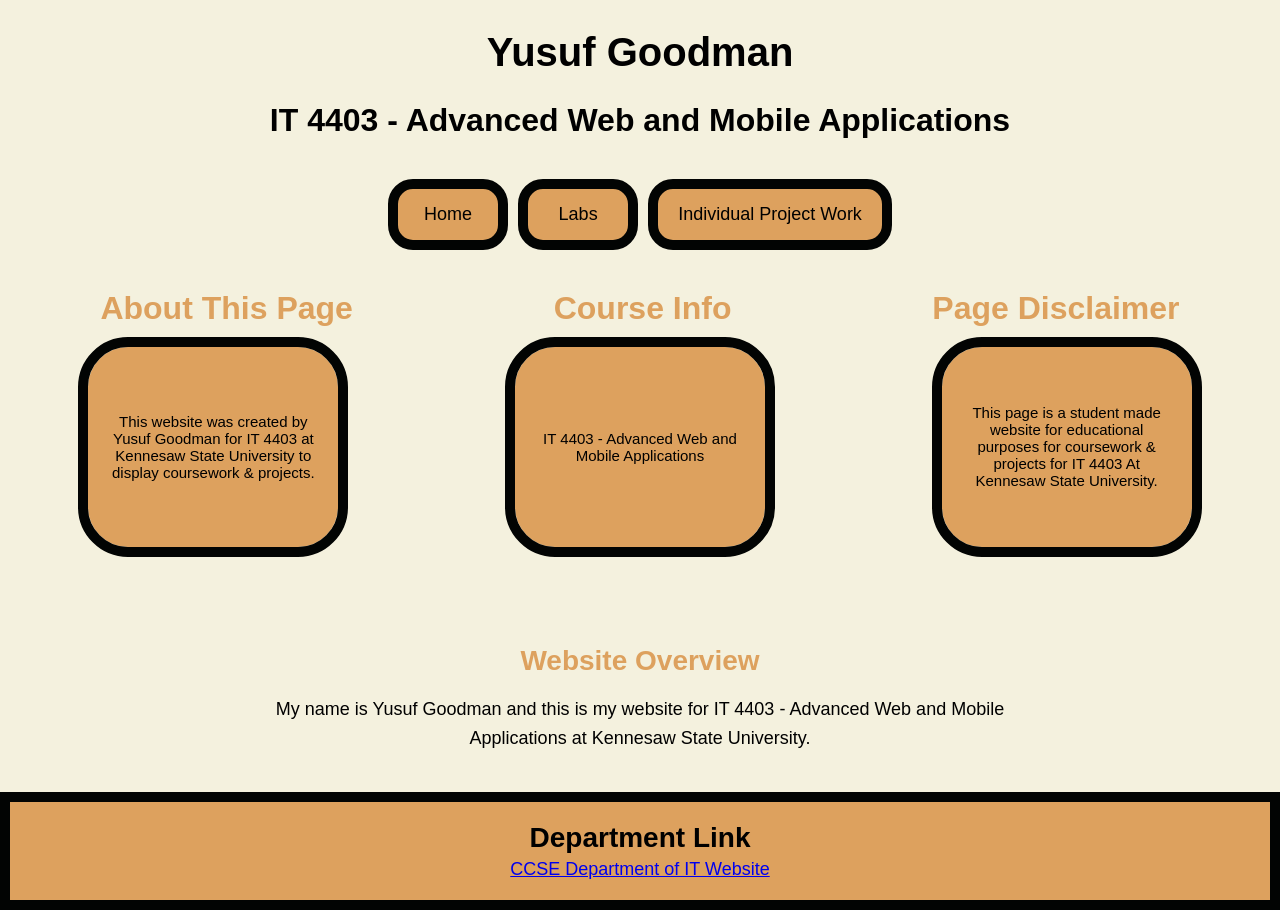
<file: index.html>
<!DOCTYPE html>
<html lang="en">
<head>
    <meta charset="UTF-8">
    <title>IT 4403 - Advanced Web and Mobile Applications</title>
    <link rel="stylesheet" href="style.css">
</head>
<body>

    <div class="page-content">
        <h1>Yusuf Goodman</h1>
        <h2>IT 4403 - Advanced Web and Mobile Applications</h2>

        <div class="nav">
            <a href="index.html"><button>Home</button></a>
            <a href="labs.html"><button>Labs</button></a>
        <a href="exercises.html"><button>Individual Project Work</button></a>
        </div>

        <div class="section-titles">
            <div>About This Page</div>
            <div>Course Info</div>
            <div>Page Disclaimer</div>
        </div>

        <div class="content">
            <div class="box">
               
                <p>
                    This website was created by Yusuf Goodman for IT 4403 at Kennesaw State University to display coursework & projects.
                </p>
            </div>

            <div class="box">
                <p>
                    IT 4403 - Advanced Web and Mobile Applications
                </p>
            </div>

            <div class="box">
                
                <p>
                    This page is a student made website for educational purposes for coursework & projects for IT 4403 At Kennesaw State University.
                   
                </p>
            </div>
        </div>

        
        <div class="site-overview">
            <h3>Website Overview</h3>
            <p>
                My name is Yusuf Goodman and this is my website for IT 4403 - Advanced Web and Mobile Applications at Kennesaw State University.
            </p>
        </div>
    </div>

    <footer>
        <h3>Department Link</h3>
        <p> <a href="https://campus.kennesaw.edu/colleges-departments/ccse/academics/information-technology/index.php">CCSE Department of IT Website</a> </p>
    </footer>

</body>
</html>
</file>
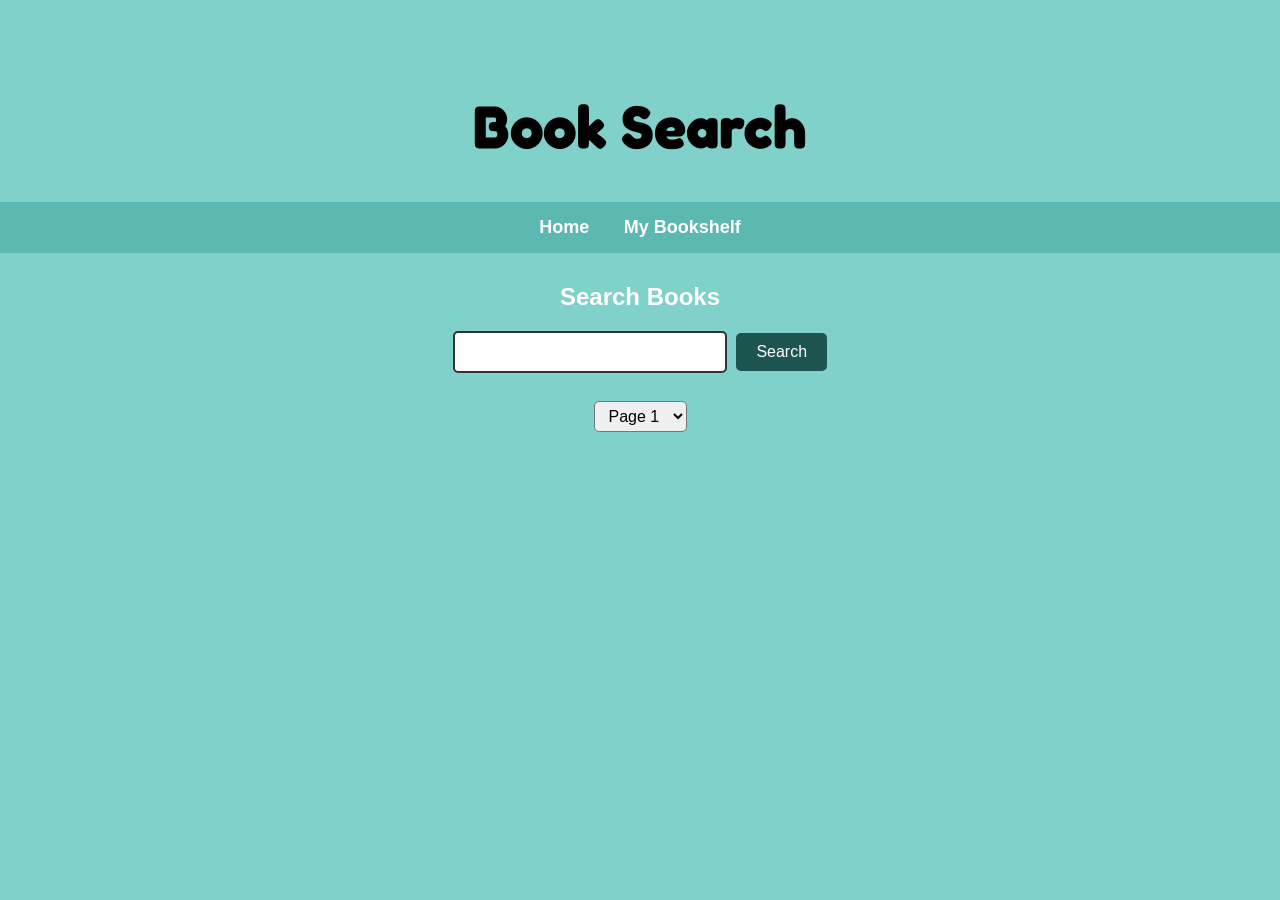
<file: BSearch.html>
<!DOCTYPE html>
<html>
<head>
    <link href="https://fonts.googleapis.com/css2?family=Fredoka+One&display=swap" rel="stylesheet">
    <link rel="stylesheet" href="Book.css">
    <title>Book Search</title>
</head>
<body>
    <h1>Book Search</h1>
    <nav>
        <a href="BSearch.html">Home</a>
        <a href="Bookshelf.html">My Bookshelf</a>
    </nav>

    <h2>Search Books</h2>
    <input type="text" id="search">
    <button onclick="searchBooks()">Search</button>

    <br><br>

    <select id="pageSelect" onchange="searchBooks()">
        <option value="0">Page 1</option>
        <option value="10">Page 2</option>
        <option value="20">Page 3</option>
        <option value="30">Page 4</option>
        <option value="40">Page 5</option>
        <option value="50">Page 6</option>
    </select>

    <div id="results"></div>

    <script>
        function searchBooks() {
            let query = document.getElementById("search").value;
            let startIndex = document.getElementById("pageSelect").value;

            
            let apiKey = "AIzaSyBGnRdJBqQXwTR8MjmfEzqYfvdrjNiGKMg";

            fetch("https://www.googleapis.com/books/v1/volumes?q=" + query +
                  "&startIndex=" + startIndex + "&maxResults=10&key=" + apiKey)
                .then(res => res.json())
                .then(data => {
                    let results = document.getElementById("results");
                    results.innerHTML = "";

                    if (!data.items) {
                        results.innerHTML = "No results found";
                        return;
                    }

                    data.items.forEach(function(book) {
                        let title = book.volumeInfo.title;
                        let id = book.id;
                        let img = book.volumeInfo.imageLinks ? book.volumeInfo.imageLinks.thumbnail : "";

                        results.innerHTML += "<div>";
                        results.innerHTML += "<a href='Details.html?id=" + id + "'><h3>" + title + "</h3></a>";
                        if (img != "") results.innerHTML += "<img src='" + img + "'>";
                        results.innerHTML += "</div><hr>";
                    });
                });
        }
    </script>
</body>
</html>
</file>
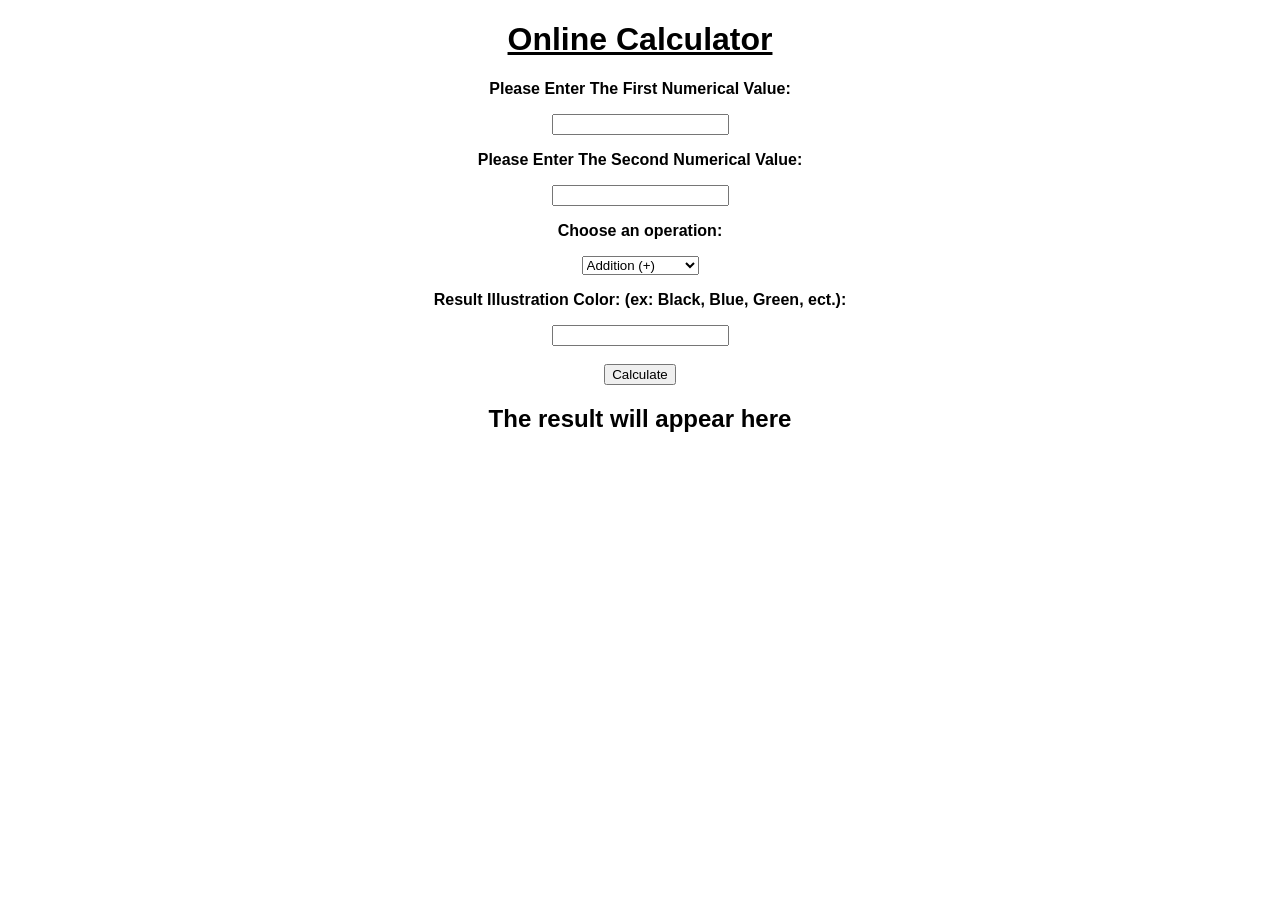
<file: Calculation.html>
<!DOCTYPE html>
<html>
<head>
    <title>Basic jQuery Calculator</title>

    <script src="https://code.jquery.com/jquery-3.6.0.min.js"></script>

  
</head>

<body>

<h1>Online Calculator</h1>

<div>


<style>

body {
    background-color: f4f1de;
    font-family: Arial, Arial, Helvetica, sans-serif;
    text-align: center;
    font-weight: bold;
}

h1 {

    text-align: center;
    font-size: 80 px;
    text-decoration: underline;

}

#calculatorBox {
    background-color: #dda15e;
    width: 400px;
    margin: 40px auto;
    padding: 20px;
    border-radius: 10px;
    box-shadow: 0px 4px 8px gray;
}






</style>

<p>Please Enter The First Numerical Value:</p>
<input type="text" id="num1">

<p>Please Enter The Second Numerical Value:</p>
<input type="text" id="num2">

<p>Choose an operation:</p>
<select id="operation">
    <option value="+">Addition (+)</option>
    <option value="-">Subtraction (-)</option>
    <option value="*">Multiplication (*)</option>
    <option value="/">Division (/)</option>
</select>

<p> Result Illustration Color: (ex: Black, Blue, Green, ect.):</p>
<input type="text" id="color">

<br><br>

<button id="button">Calculate</button>

<h2 id="result">The result will appear here</h2>

</body>

  <script>
    $(document).ready(function() {

        $("#button").click(function() {

            var number1 = parseFloat($("#num1").val());
            var number2 = parseFloat($("#num2").val());
            var operation = $("#operation").val();
            var color = $("#color").val();

            var answer;

            if (operation == "+") {
                answer = number1 + number2;
            }
            else if (operation == "-") {
                answer = number1 - number2;
            }
            else if (operation == "*") {
                answer = number1 * number2;
            }
            else if (operation == "/") {
                if (number2 == 0) {
                    answer = "According to mathematical rules you can't divide by 0 the result would be undefined.";
                }
                else {
                    answer = number1 / number2;
                }
            }

            $("#result").text("The result is: " + answer);
            $("#result").css("color", color);

        });

    });
    </script>
    </div>
</html>
</file>
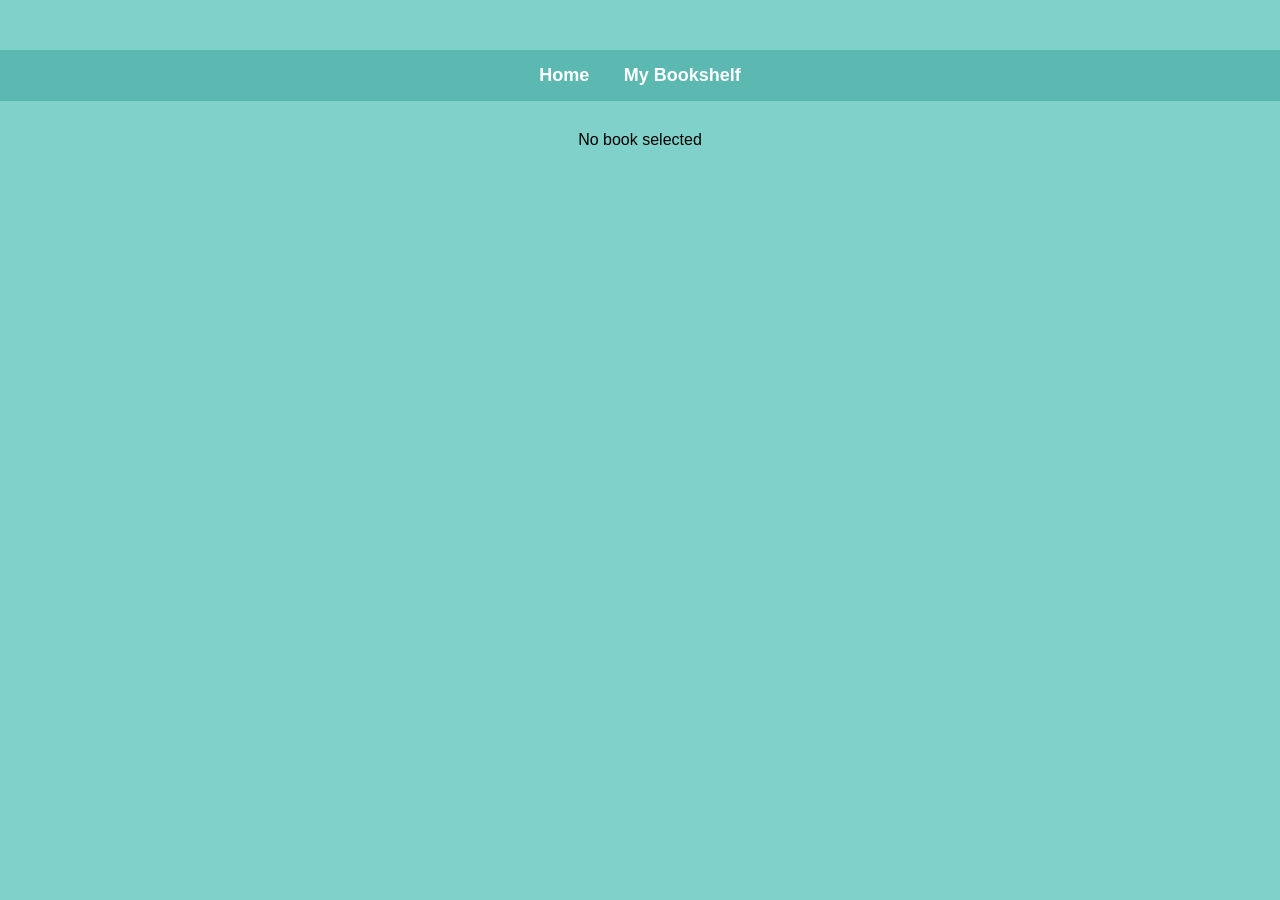
<file: Details.html>
<!DOCTYPE html>
<html>
<head>
    <link href="https://fonts.googleapis.com/css2?family=Fredoka+One&display=swap" rel="stylesheet">
    <link rel="stylesheet" href="Book.css">
    <title>Book Details</title>
</head>
<body>
    <nav>
        <a href="BSearch.html">Home</a>
        <a href="Bookshelf.html">My Bookshelf</a>
    </nav>

    <div id="book-details">
        <h1 id="book-title"></h1>
        <img id="book-img" src="">
        <p><strong>Author:</strong> <span id="book-authors"></span></p>
        <p><strong>Publisher:</strong> <span id="book-publisher"></span></p>
        <p><strong>Price:</strong> <span id="book-price"></span></p>
        
        <h3>Brief Description:</h3>
        <p id="book-description"></p>
    </div>

    <script>
        const urlParams = new URLSearchParams(window.location.search);
        const bookId = urlParams.get('id');
        const apiKey = "AIzaSyBGnRdJBqQXwTR8MjmfEzqYfvdrjNiGKMg";

        if (!bookId) {
            document.getElementById("book-details").innerHTML = "No book selected";
        } else {
            fetch("https://www.googleapis.com/books/v1/volumes/" + bookId + "?key=" + apiKey)
                .then(res => res.json())
                .then(book => {
                    let title = book.volumeInfo.title || "No title";
                    let authors = book.volumeInfo.authors ? book.volumeInfo.authors.join(", ") : "Unknown";
                    let publisher = book.volumeInfo.publisher || "Unknown";
                    let description = book.volumeInfo.description || "No description";
                    let img = book.volumeInfo.imageLinks ? book.volumeInfo.imageLinks.thumbnail : "";
                    let price = book.saleInfo && book.saleInfo.listPrice ? "$" + book.saleInfo.listPrice.amount : "N/A";
                    document.getElementById("book-title").innerText = title;
                    document.getElementById("book-authors").innerText = authors;
                    document.getElementById("book-publisher").innerText = publisher;
                    document.getElementById("book-img").src = img;
                    document.getElementById("book-description").innerText = description;
                    document.getElementById("book-price").innerText = price;
                });
        }
    </script>
</body>
</html>
</file>
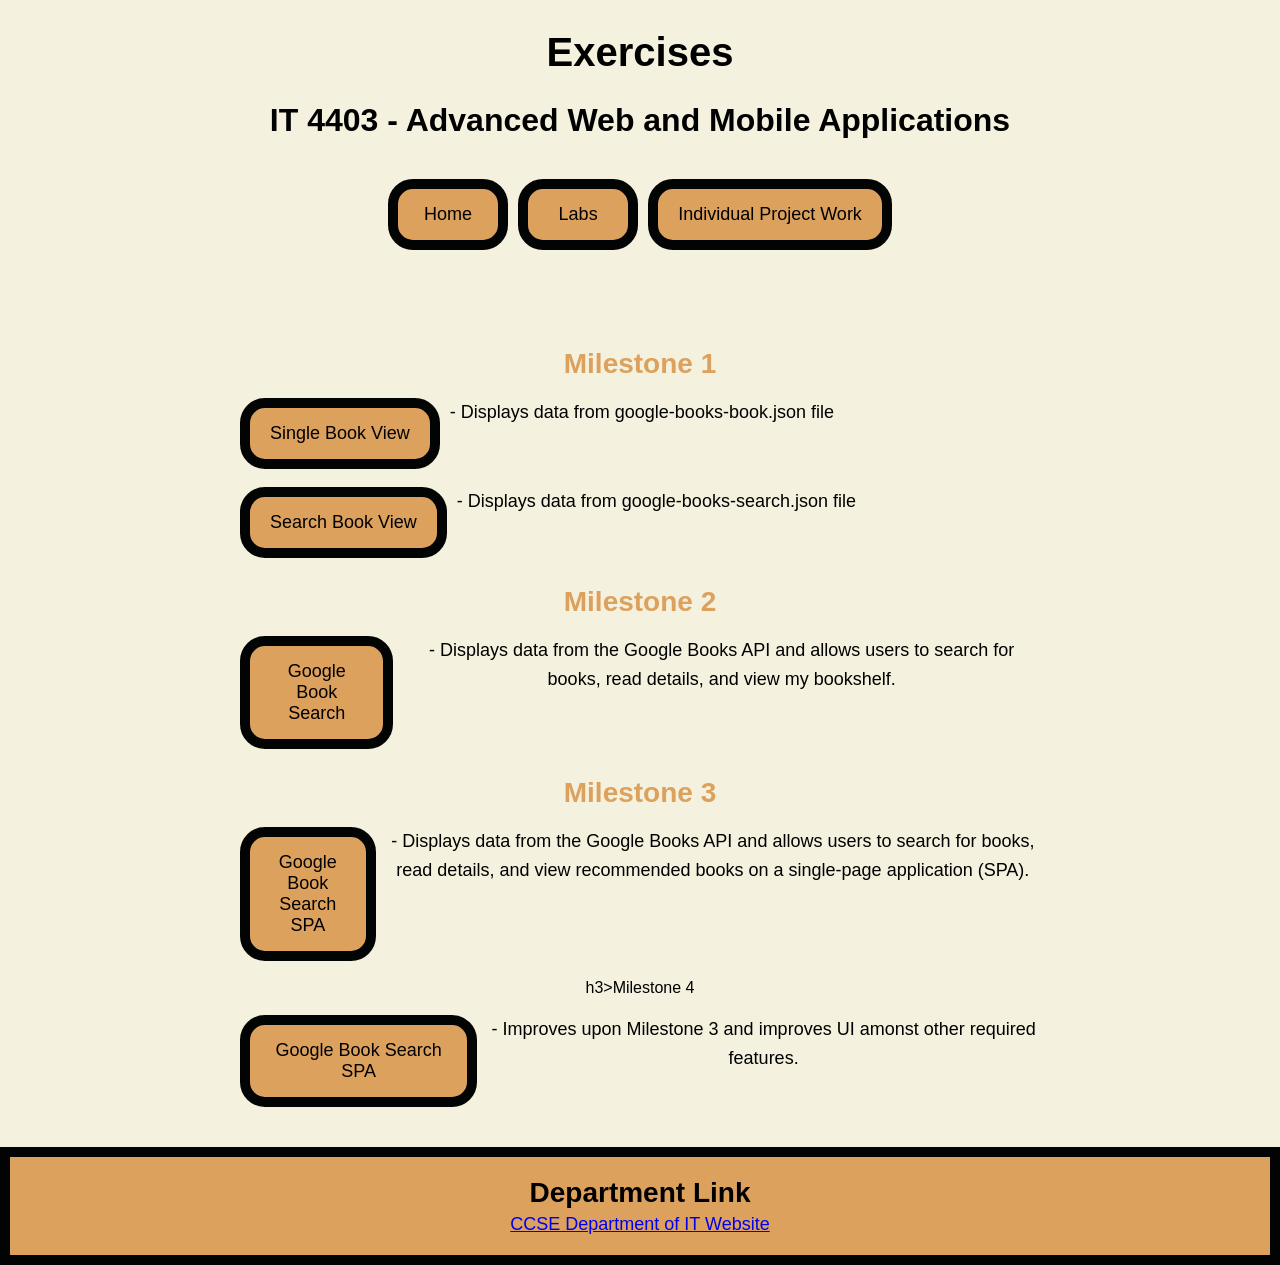
<file: exercises.html>
<!DOCTYPE html>
<html lang="en">
<head>
    <meta charset="UTF-8">
    <title>Exercises - IT 4403</title>
    <link rel="stylesheet" href="style.css">
</head>
<body>

    <div class="page-content">
        <h1>Exercises</h1>
        <h2>IT 4403 - Advanced Web and Mobile Applications</h2>

        <div class="nav">
            <a href="index.html"><button>Home</button></a>
            <a href="labs.html"><button>Labs</button></a>
            <a href="exercises.html"><button>Individual Project Work</button></a>
        </div>

        <div class="site-overview">
            <h3>Milestone 1</h3>
            <div class="book-buttons">
                <p><a href="singlebook.html"><button>Single Book View</button></a> - Displays data from google-books-book.json file</p>
                <p><a href="BookSearch.html"><button>Search Book View</button></a> - Displays data from google-books-search.json file</p>
            </div>
            
            <h3>Milestone 2</h3>
            <div class="book-buttons">
                <p><a href="BSearch.html"><button>Google Book Search</button></a> - Displays data from the Google Books API and allows users to search for books, read details, and view my bookshelf.</p>
            </div>

            <h3>Milestone 3</h3>
            <div class="book-buttons">
                <p><a href="BookSearchSPA.html"><button>Google Book Search SPA</button></a> - Displays data from the Google Books API and allows users to search for books, read details, and view recommended books on a single-page application (SPA).</p>
            </div>

            h3>Milestone 4</h3>
            <div class="book-buttons">
                <p><a href="M4Bsearch.html"><button>Google Book Search SPA</button></a> - Improves upon Milestone 3 and improves UI amonst other required features.</p>
            </div>
        </div>
        
    </div>

    <footer>
        <h3>Department Link</h3>
        <p><a href="https://campus.kennesaw.edu/colleges-departments/ccse/academics/information-technology/index.php">CCSE Department of IT Website</a></p>
    </footer>

</body>
</html>
</file>
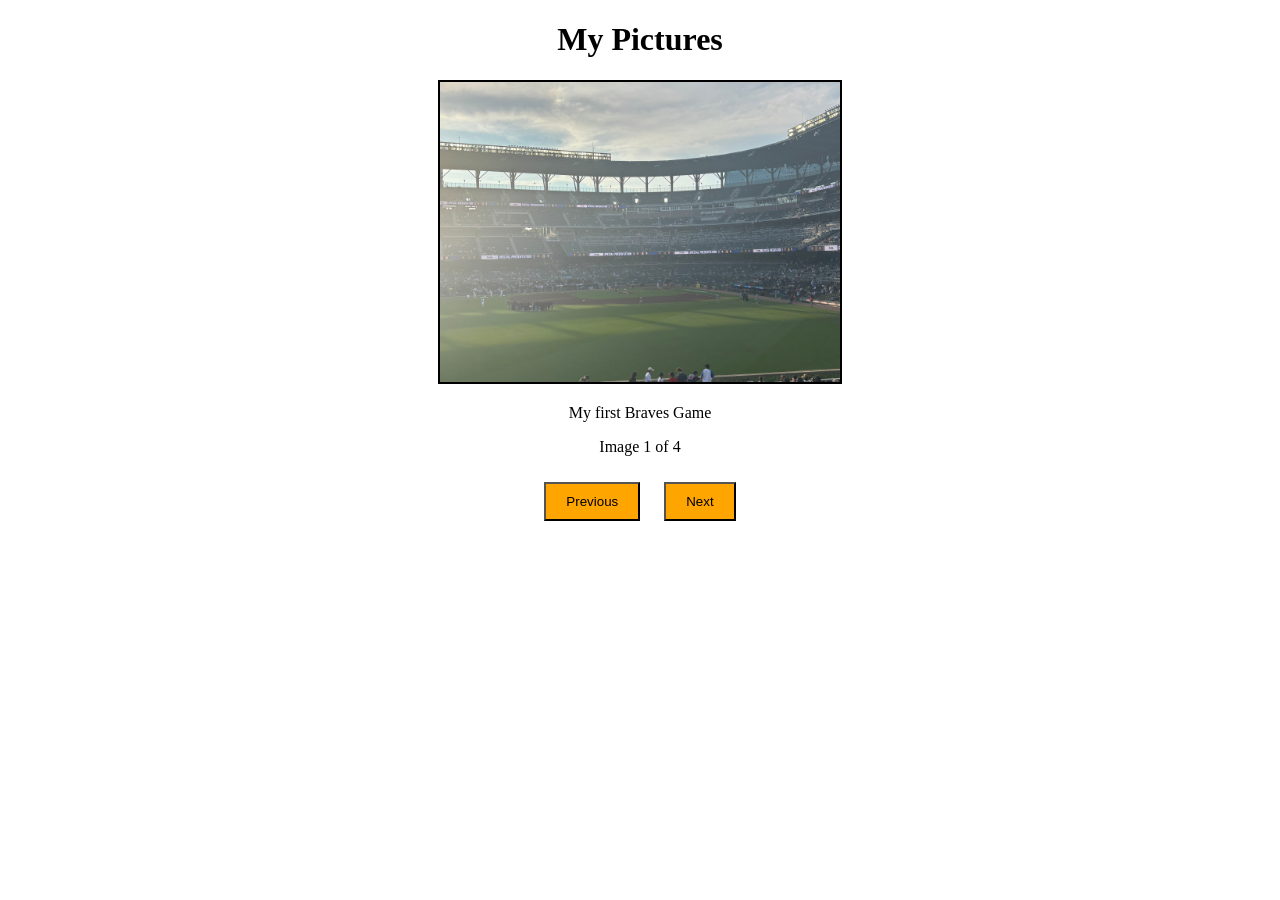
<file: imagedisplayer.html>
<!DOCTYPE html>
<html>
<head>
    <title>My Pictures</title>
    <script src="https://code.jquery.com/jquery-3.6.0.min.js"></script>
    <style>
        body { text-align: center; }
        img { width: 400px; height: 300px; border: 2px solid black; }
        button { background: orange; padding: 10px 20px; margin: 10px; }
    </style>
</head>
<body>

<h1>My Pictures</h1>

<img id="pic" src="">
<p id="caption"></p>
<p id="count"></p>

<button id="prev">Previous</button>
<button id="next">Next</button>

<script>
// YOUR IMAGES HERE (change these to your file names)
let images = ["img1.JPEG", "img2.JPEG", "img3.JPEG", "img4.JPEG"];
let captions = ["My first Braves Game", "My Home Set-up", "Nice photo of Piedmont Park", "It's me yours truely"];

let num = 0;

// Show first image
$("#pic").attr("src", images[0]);
$("#caption").text(captions[0]);
$("#count").text("Image 1 of 4");

// Next button
$("#next").click(function() {
    num = num + 1;
    if (num == 4) { num = 0; }
    $("#pic").attr("src", images[num]);
    $("#caption").text(captions[num]);
    $("#count").text("Image " + (num+1) + " of 4");
});

// Previous button
$("#prev").click(function() {
    num = num - 1;
    if (num == -1) { num = 3; }
    $("#pic").attr("src", images[num]);
    $("#caption").text(captions[num]);
    $("#count").text("Image " + (num+1) + " of 4");
});
</script>

</body>
</html>
</file>
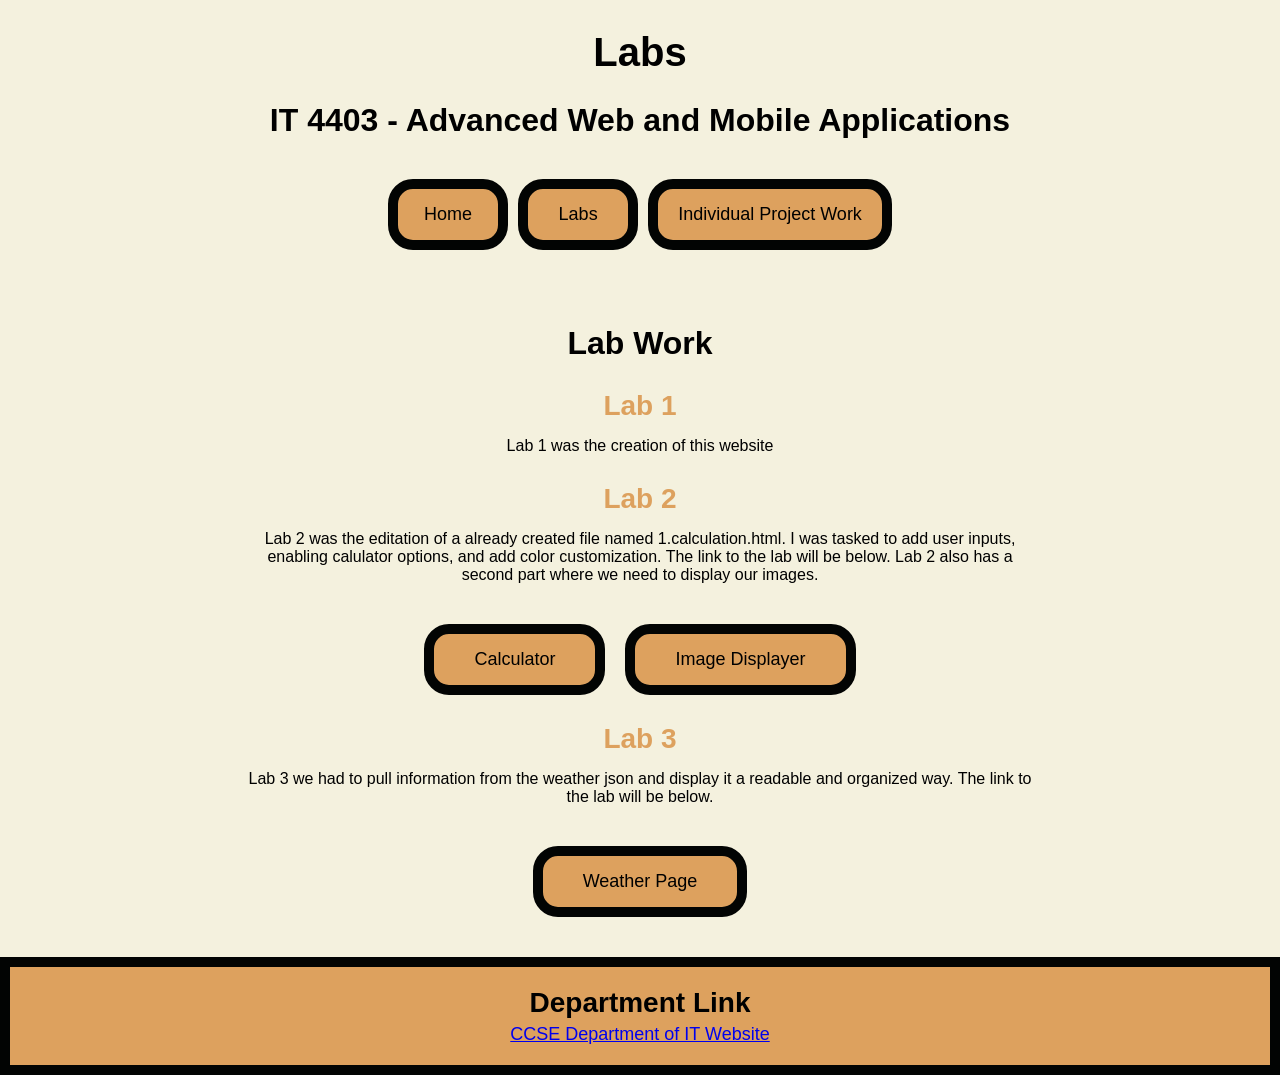
<file: labs.html>
<!DOCTYPE html>
<html lang="en">
<head>
    <meta charset="UTF-8">
    <title>Labs - IT 4403</title>
    <link rel="stylesheet" href="style.css">
</head>
<body>

    <div class="page-content">
        <h1>Labs</h1>
        <h2>IT 4403 - Advanced Web and Mobile Applications</h2>

        <div class="nav">
            <a href="index.html"><button>Home</button></a>
            <a href="labs.html"><button>Labs</button></a>
            <a href="exercises.html"><button>Individual Project Work</button></a>
        </div>

        <div class="site-overview">
            <h2>Lab Work</h2>
            <p> <h3>Lab 1</h3>

            Lab 1 was the creation of this website

                <h3>Lab 2</h3>
                Lab 2 was the editation of a already created file named 1.calculation.html. I was tasked to add user inputs, enabling calulator options, and add color customization. The link to the lab will be below.
                Lab 2 also has a second part where we need to display our images.

            <div class="lab-buttons">
                <a href="Calculation.html"><button>Calculator</button></a>
                <a href="imagedisplayer.html"><button>Image Displayer</button></a>
            </div>

                     <h3>Lab 3</h3>
                     Lab 3 we had to pull information from the weather json and display it a readable and organized way. The link to the lab will be below. 
             <div class="lab-buttons">
                <a href="Weather.html"><button>Weather Page</button></a>
            
            </div>
             </p>
                
            
            
           
        </div>
    </div>

    <footer>
        <h3>Department Link</h3>
        <p> <a href="https://campus.kennesaw.edu/colleges-departments/ccse/academics/information-technology/index.php">CCSE Department of IT Website</a> </p>
    </footer>

</body>
</html>
</file>
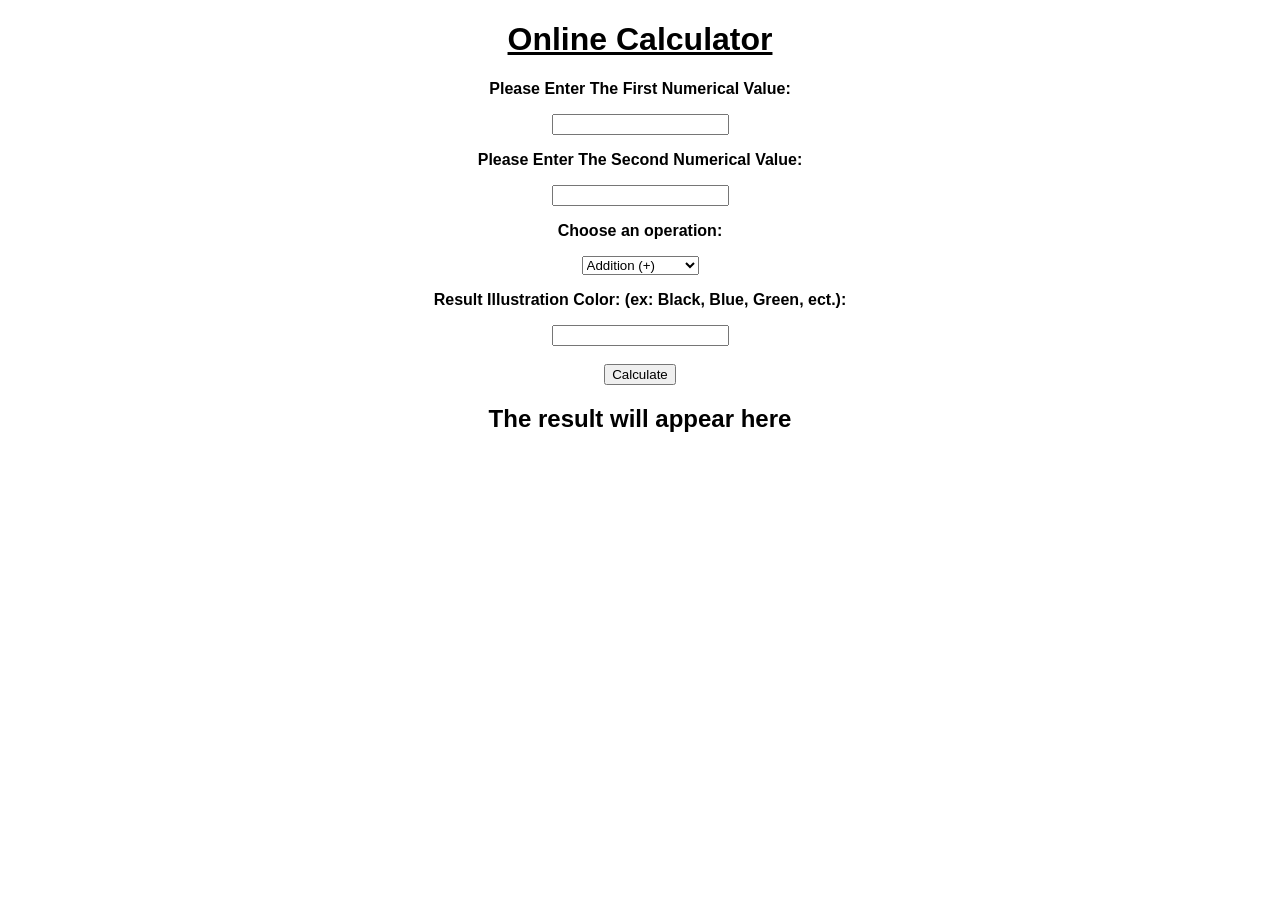
<file: Updated 1.calculation.html>
<!DOCTYPE html>
<html>
<head>
    <title>Basic jQuery Calculator</title>

    <script src="https://code.jquery.com/jquery-3.6.0.min.js"></script>

  
</head>

<body>

<h1>Online Calculator</h1>

<div>


<style>

body {
    background-color: f4f1de;
    font-family: Arial, Arial, Helvetica, sans-serif;
    text-align: center;
    font-weight: bold;
}

h1 {

    text-align: center;
    font-size: 80 px;
    text-decoration: underline;

}

#calculatorBox {
    background-color: #dda15e;
    width: 400px;
    margin: 40px auto;
    padding: 20px;
    border-radius: 10px;
    box-shadow: 0px 4px 8px gray;
}






</style>

<p>Please Enter The First Numerical Value:</p>
<input type="text" id="num1">

<p>Please Enter The Second Numerical Value:</p>
<input type="text" id="num2">

<p>Choose an operation:</p>
<select id="operation">
    <option value="+">Addition (+)</option>
    <option value="-">Subtraction (-)</option>
    <option value="*">Multiplication (*)</option>
    <option value="/">Division (/)</option>
</select>

<p> Result Illustration Color: (ex: Black, Blue, Green, ect.):</p>
<input type="text" id="color">

<br><br>

<button id="button">Calculate</button>

<h2 id="result">The result will appear here</h2>

</body>

  <script>
    $(document).ready(function() {

        $("#button").click(function() {

            var number1 = parseFloat($("#num1").val());
            var number2 = parseFloat($("#num2").val());
            var operation = $("#operation").val();
            var color = $("#color").val();

            var answer;

            if (operation == "+") {
                answer = number1 + number2;
            }
            else if (operation == "-") {
                answer = number1 - number2;
            }
            else if (operation == "*") {
                answer = number1 * number2;
            }
            else if (operation == "/") {
                if (number2 == 0) {
                    answer = "According to mathematical rules you can't divide by 0 the result would be undefined.";
                }
                else {
                    answer = number1 / number2;
                }
            }

            $("#result").text("The result is: " + answer);
            $("#result").css("color", color);

        });

    });
    </script>
    </div>
</html>
</file>
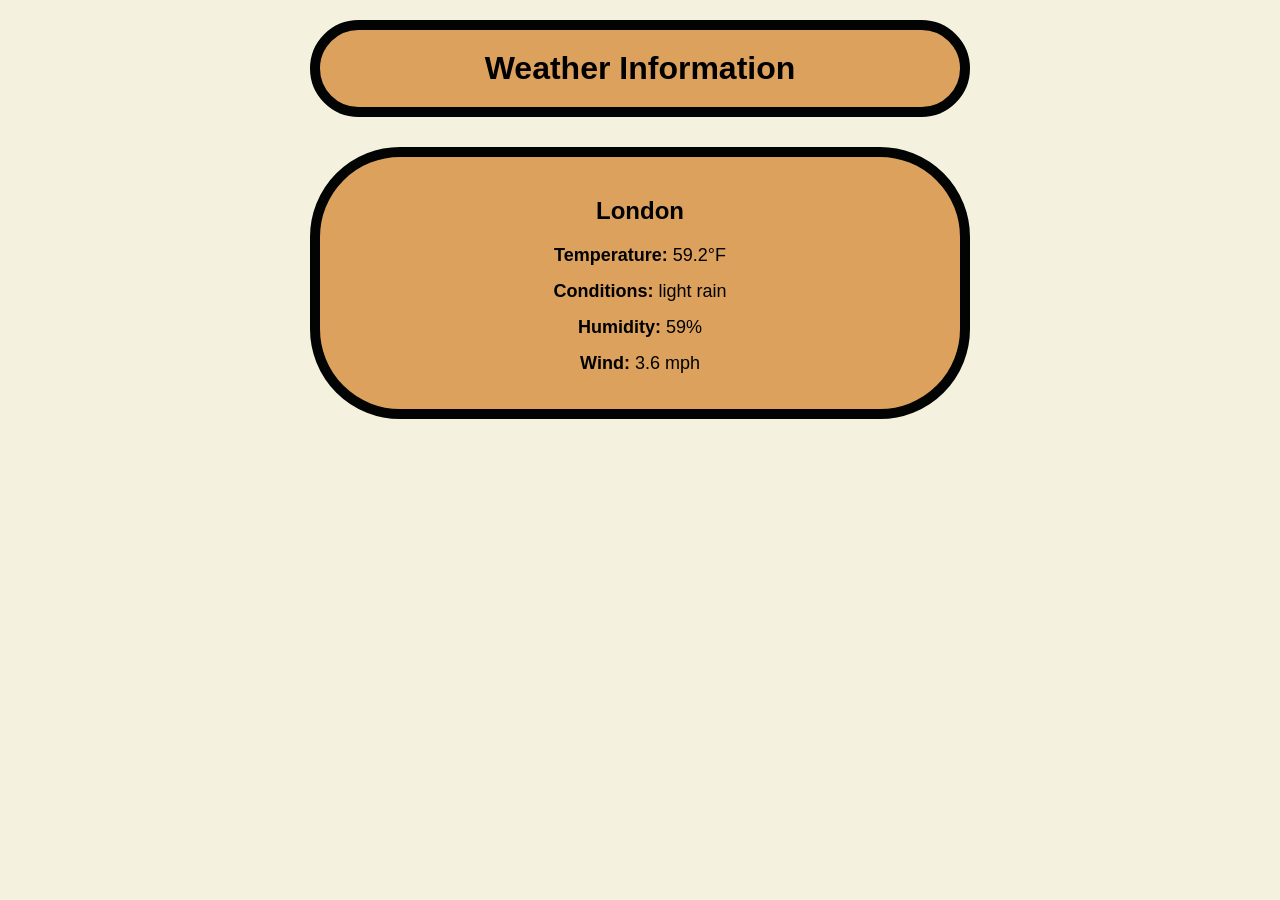
<file: Weather.html>
<!DOCTYPE html>
<html>
<head>
    <title>Weather Info</title>
    <script src="https://code.jquery.com/jquery-3.6.0.min.js"></script>
    <style>
        body {
            font-family: Arial, sans-serif;
            margin: 20px;
            text-align: center;
            background-color: #f4f1de;
        }
        h1 {
            max-width: 600px;
            margin: auto;
            border: 10px solid #020403;
            padding: 20px;
            background-color: #dda15e;
            margin-bottom: 30px;
            border-radius: 90px;
        }
        #weather {
            max-width: 600px;
            margin: auto;
            border: 10px solid #020403;
            padding: 20px;
            background-color: #dda15e;
            border-radius: 90px;
        }
        p {
            font-size: 18px;
            margin: 15px 0;
        }
    </style>
</head>
<body>
    <h1>Weather Information</h1>
    <div id="weather">Loading...</div>

   <script>
    $(document).ready(function() {
        $.getJSON("weather.json", function(data) {
            let tempF = ((data.main.temp - 273.15) * 1.8 + 32).toFixed(1);
            let output = "<h2>" + data.name + "</h2>";
            output += "<p><strong>Temperature:</strong> " + tempF + "°F</p>";
            output += "<p><strong>Conditions:</strong> " + data.weather[0].description + "</p>";
            output += "<p><strong>Humidity:</strong> " + data.main.humidity + "%</p>";
            output += "<p><strong>Wind:</strong> " + data.wind.speed + " mph</p>";
            
            $("#weather").html(output);
        });
    });
</script>
</body>
</html>
</file>
<file: style.css>
/* Full height for sticky footer */
html, body {
    height: 100%;
    margin: 0;
}

/* Page layout */
body {
    display: flex;
    flex-direction: column;
    font-family: Arial, Helvetica, sans-serif;
    text-align: center;
    background-color: #f4f1de;
    min-height: 100vh;
}

/* Main content expands */
.page-content {
    flex: 1 0 auto;
}

/* Headings */
h1 {
    margin-top: 30px;
    font-size: 40px;
}

h2 {
    margin-top: 5px;
    font-size: 32px;
}

/* Navigation */
.nav {
    display: flex;
    justify-content: center;
    flex-wrap: wrap;
    gap: 10px;
    margin: 40px 0;
}

.nav button {
    background-color: #dda15e;
    color: black;
    border: 10px solid #020403;
    padding: 15px 20px;
    border-radius: 25px;
    font-size: 18px;
    cursor: pointer;
    min-width: 120px;
}

.book-buttons button {
    background-color: #dda15e;
    color: black;
    border: 10px solid #020403;
    padding: 15px 20px;
    border-radius: 25px;
    font-size: 18px;
    cursor: pointer;
    min-width: 120px;
}

.book-buttons p {
    display: flex;
    gap: 10px;
}

.lab-buttons {
    display: flex;
    justify-content: center;
    gap: 20px;
    margin-top: 40px; 
    margin-bottom: 20px;
}


.lab-buttons button {
    background-color: #dda15e;
    color: black;
    border: 10px solid #020403;
    padding: 15px 40px;
    border-radius: 25px;
    font-size: 18px;
    cursor: pointer;
    min-width: 120px;
    font-family: Arial, Helvetica, sans-serif;
}



.section-titles {
    display: flex;
    justify-content: space-around;
    margin-top: 40px;
    color: #dda15e;
    font-size: 32px;
    font-weight: bold;
}


.content {
    display: flex;
    justify-content: space-around;
    margin: 20px 0 40px 0;
}

.box {
    width: 250px;
    height: 200px;
    background-color: #dda15e;
    border-radius: 40px;
    display: flex;
    flex-direction: column;
    justify-content: center;
    padding: 20px;
    box-sizing: border-box;
    outline: 10px solid #020403;
}

.box h4 {
    margin: 0 0 10px 0;
    font-size: 20px;
}

.box p {
    margin: 0;
    font-size: 15px;
    text-align: center;
}


.site-overview {
    margin: 40px auto;
    width: 80%;
    max-width: 800px;
    padding-top: 30px;
    flex: 1; 
}

.site-overview h3 {
    font-size: 28px;
    color: #dda15e;
    margin-bottom: 15px;
}

.site-overview p {
    font-size: 18px;
    line-height: 1.6;
}


footer {
    background-color: #dda15e;
    border: 10px solid #020403;
    padding: 20px;
    flex-shrink: 0;
    width: 100%;
    box-sizing: border-box;
}

footer h3 {
    margin: 0;
    font-size: 28px;
}

footer p {
    margin: 5px 0 0 0;
    font-size: 18px;
}
</file>
<file: Book.css>
body {
    background-color: #7fd1ca;
    font-family: Arial, sans-serif;
    text-align: center;
    padding-top: 50px;
    margin: 0;
}

nav {
    background-color: #5bb9b1;
    padding: 15px 0;
    margin-bottom: 30px;
}

nav a {
    color: white;
    margin: 0 15px;
    text-decoration: none;
    font-weight: bold;
    font-size: 18px;
    transition: all 0.3s ease;
}

nav a:hover {
    color: #1D5450; 
    cursor: pointer;
}

nav a:hover {
    color: #333;
    text-decoration: underline;
    cursor: pointer;
}

h1 {
    font-family: 'Fredoka One', cursive;
    color: black;
    font-size: 60px;
}

h2 {
    color: white;
    margin-bottom: 20px;
}

input[type="text"] {
    padding: 10px;
    width: 250px;
    border: 2px solid #333;
    border-radius: 5px;
    font-size: 16px;
    transition: all 0.3s ease;
}

input[type="text"]:focus {
    border-color: #555;
    outline: none;
    box-shadow: 0 0 5px #555;
}

button {
    padding: 10px 20px;
    margin-left: 5px;
    font-size: 16px;
    border: none;
    border-radius: 5px;
    background-color: #1D5450;
    color: white;
    cursor: pointer;
    transition: all 0.3s ease;
}

button:hover {
    background-color: #555;
}

select {
    padding: 5px 10px;
    font-size: 16px;
    margin-top: 10px;
    border-radius: 5px;
}

#results img {
    border: 4px solid black;
    border-radius: 15px;
}

#results a {
    text-decoration: none;
}

#results a h3 {
    color: white;
    margin: 10px 0;
}

#bookshelf-results img {
    border: 4px solid black;
    border-radius: 15px;
}

#bookshelf-results a {
    text-decoration: none;
}

#bookshelf-results a h3 {
    color: white;
    margin: 10px 0;
}

#book-img {
 border: 4px solid black;
border-radius: 15px;
width: 8%;
}
</file>
